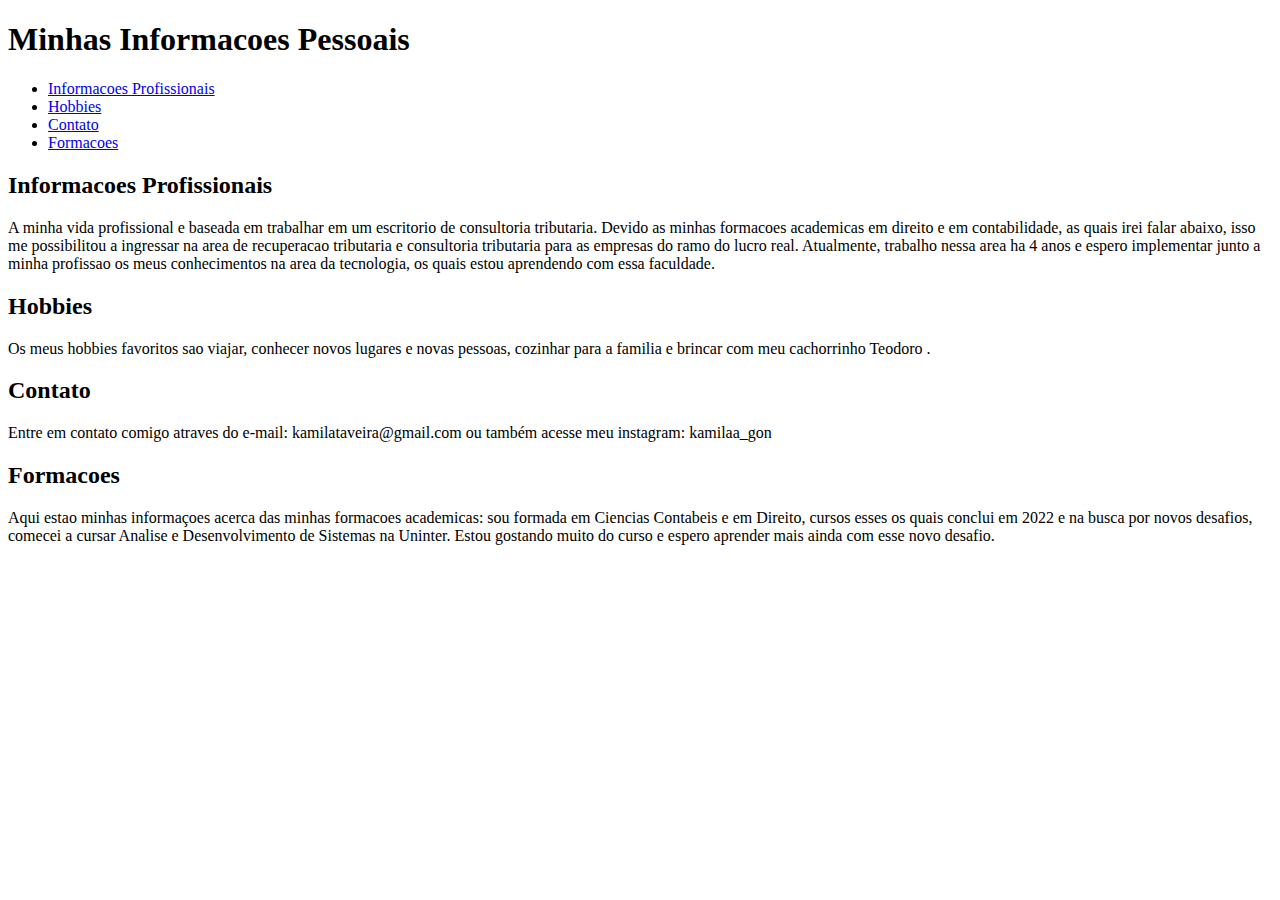
<file: index.html>
<!DOCTYPE html>
<html>
<head>
    <title>Minhas Informacoes Pessoais</title>
</head>
<body>
    <h1>Minhas Informacoes Pessoais</h1>
    <nav>
        <ul>
            <li><a href="#informacoes profissionais">Informacoes Profissionais</a></li>
            <li><a href="#hobbies">Hobbies</a></li>
            <li><a href="#contato">Contato</a></li>
            <li><a href="#formacoes">Formacoes</a></li>
        </ul>
    </nav>

    <section id="informacoes-profissionais">
        <h2>Informacoes Profissionais</h2>
        <p>A minha vida profissional e baseada em trabalhar em um escritorio de consultoria tributaria. Devido as minhas formacoes academicas em direito e em contabilidade, as quais irei falar abaixo, isso me possibilitou a ingressar na area de recuperacao tributaria e consultoria tributaria para as empresas do ramo do lucro real. Atualmente, trabalho nessa area ha 4 anos e espero implementar junto a minha profissao os meus conhecimentos na area da tecnologia, os quais estou aprendendo com essa faculdade.</p>
    </section>

    <section id="hobbies">
        <h2>Hobbies</h2>
        <p>Os meus hobbies favoritos sao viajar, conhecer novos lugares e novas pessoas, cozinhar para a familia e brincar com meu cachorrinho Teodoro .</p>
    </section>

    <section id="contato">
        <h2>Contato</h2>
        <p>Entre em contato comigo atraves do e-mail: kamilataveira@gmail.com ou também acesse meu instagram: kamilaa_gon </p>
    </section>

    <section id="formacoes">
        <h2>Formacoes</h2>
        <p>Aqui estao minhas informaçoes acerca das minhas formacoes academicas: sou formada em Ciencias Contabeis e em Direito, cursos esses os quais conclui em 2022 e na busca por novos desafios, comecei a cursar Analise e Desenvolvimento de Sistemas na Uninter. Estou gostando muito do curso e espero aprender mais ainda com esse novo desafio.</p>
    </section>
</body>
</html>
</file>
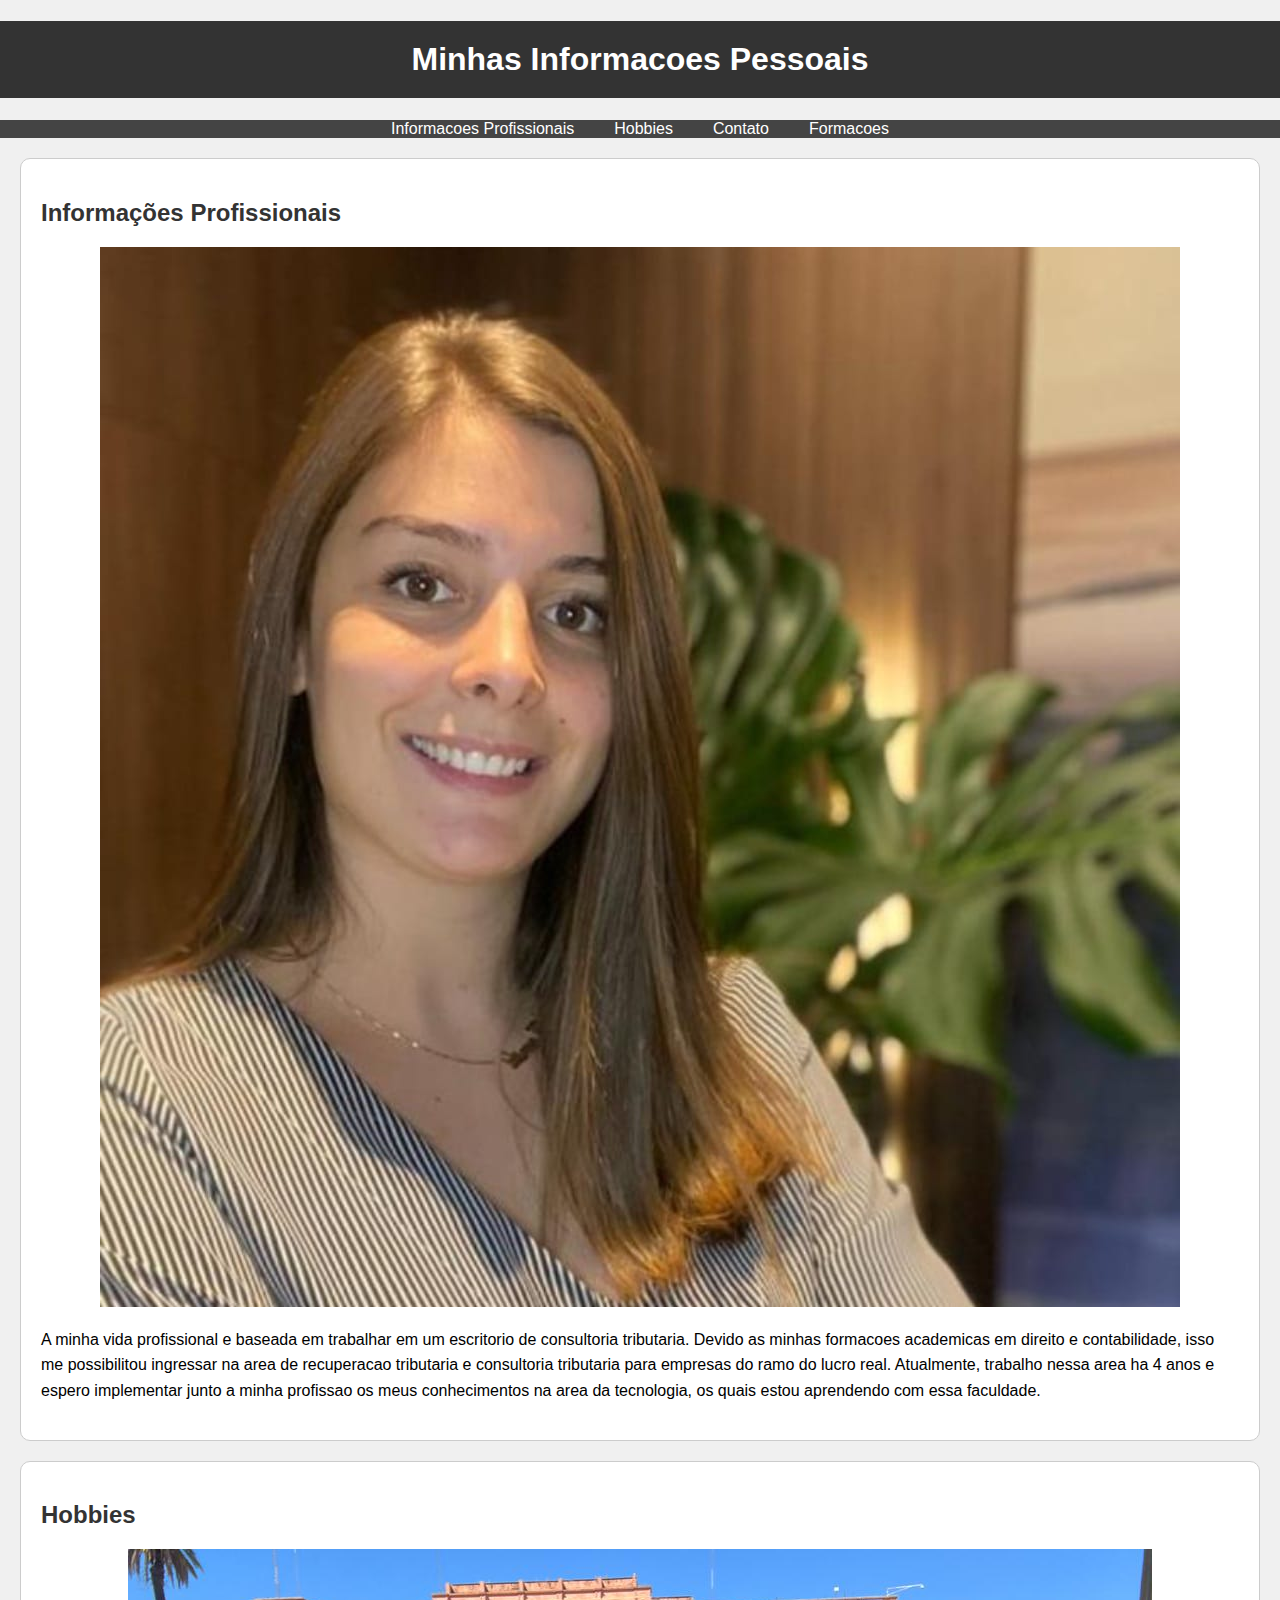
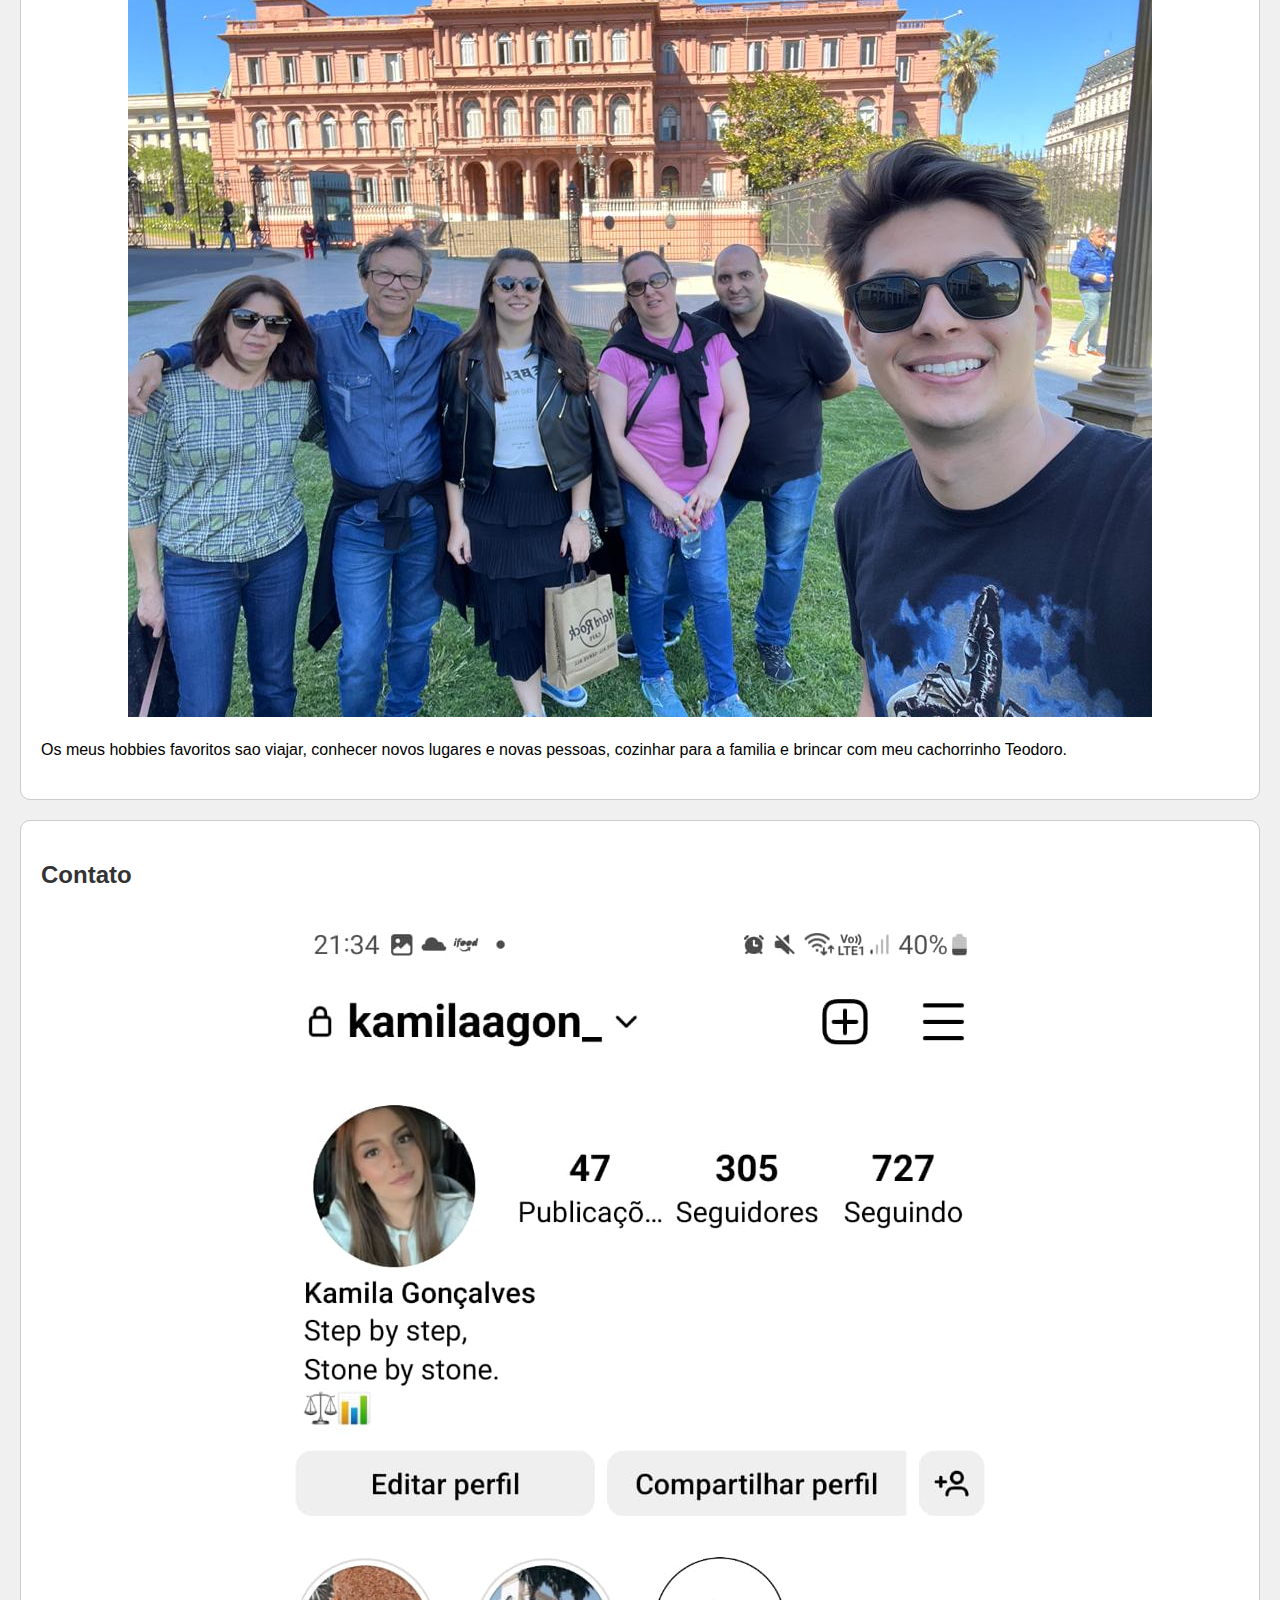
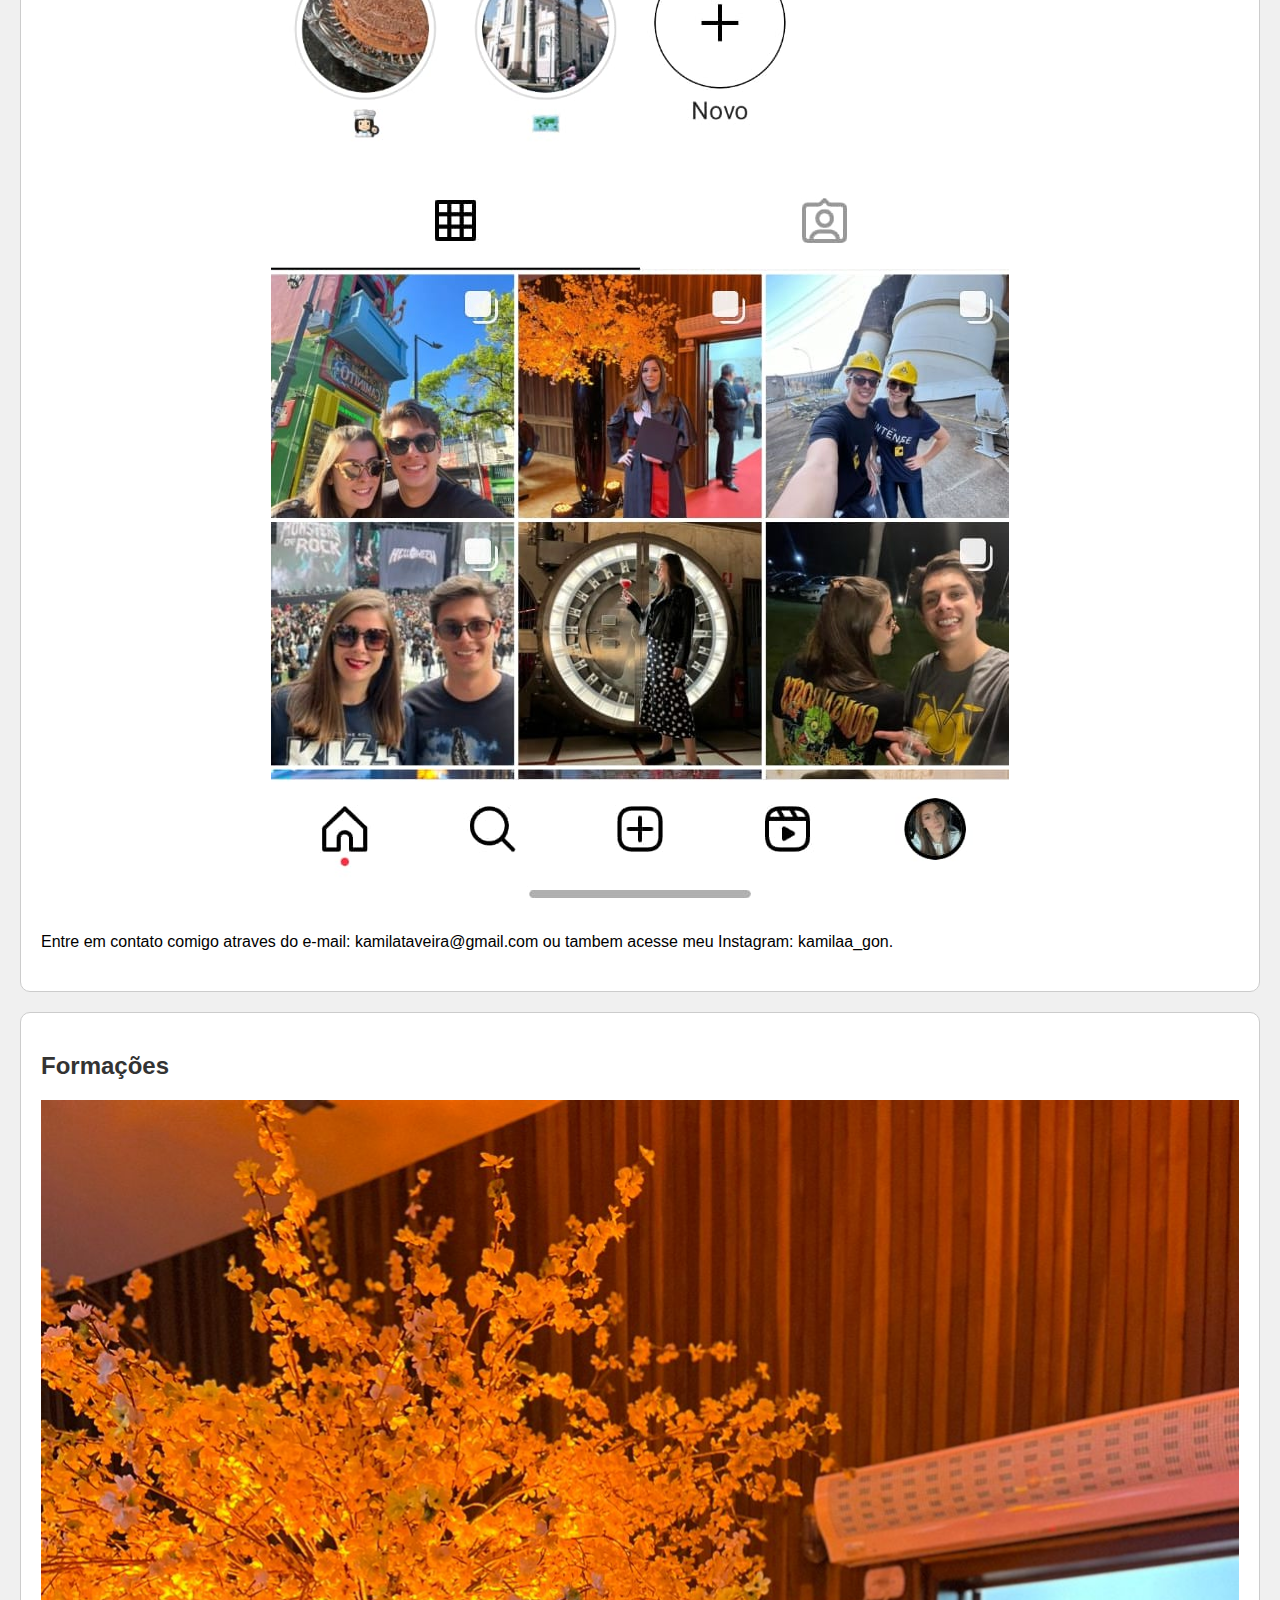
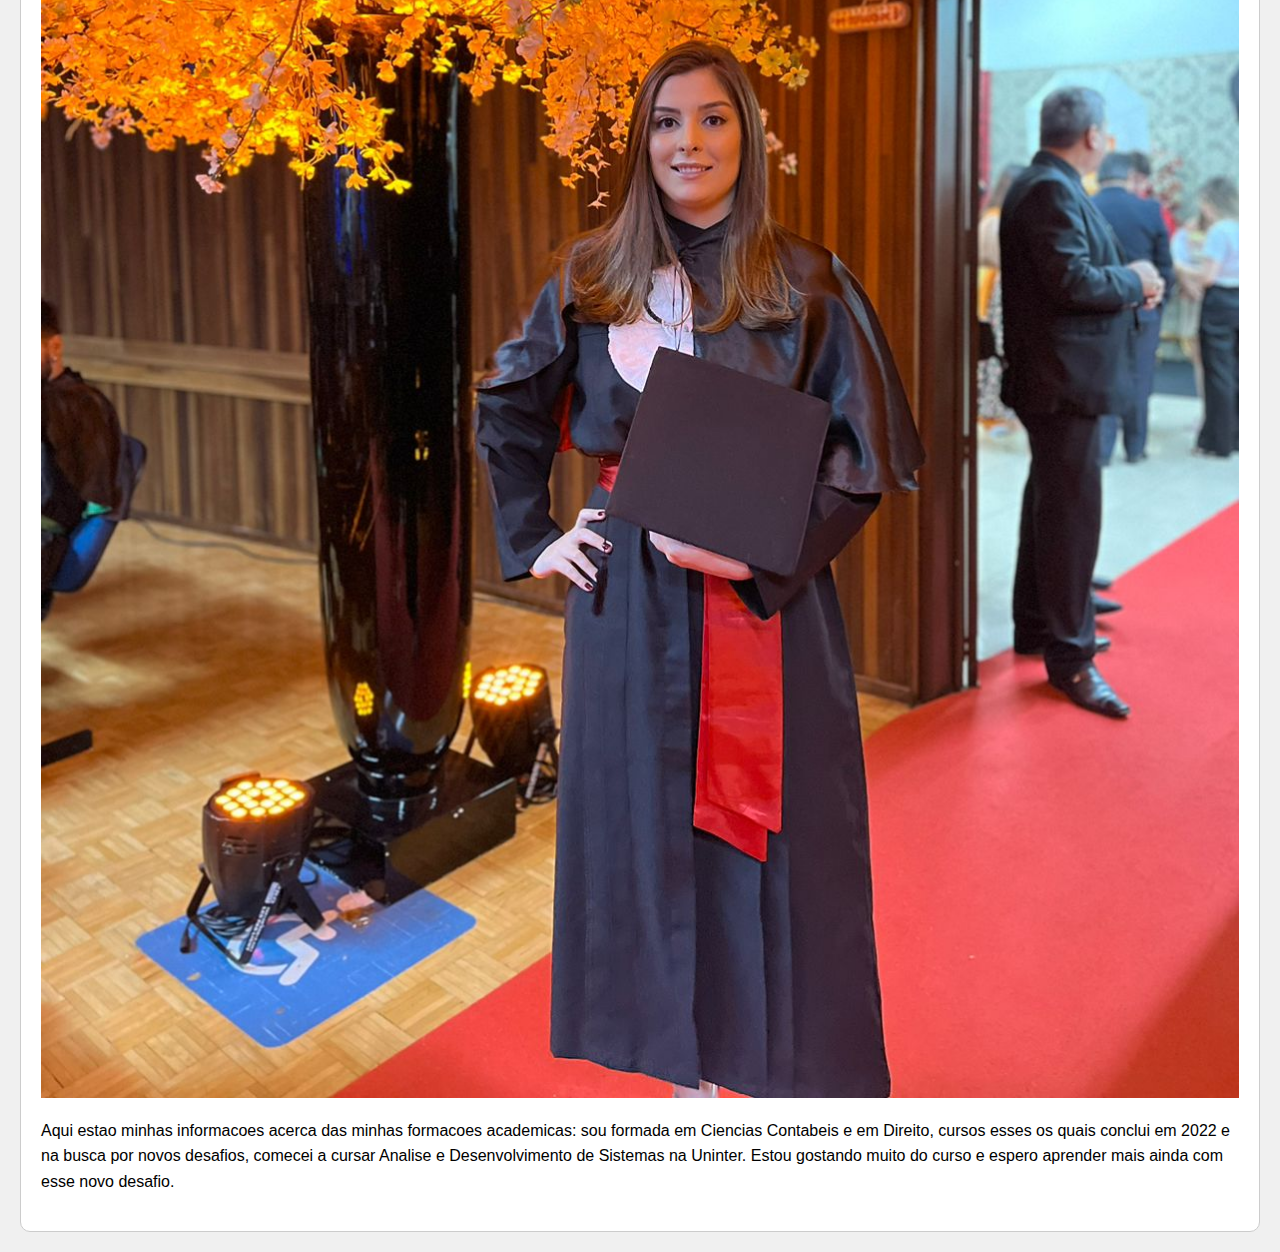
<file: teste.html>
<!DOCTYPE html>
<html>
<head>
    <title>Minhas Informacoes Pessoais</title>
    <style>
        body {
            font-family: Arial, sans-serif;
            background-color: #f0f0f0;
            margin: 0;
            padding: 0;
        }

        h1 {
            background-color: #333;
            color: white;
            text-align: center;
            padding: 20px;
        }

        nav ul {
            list-style: none;
            padding: 0;
            display: flex;
            background-color: #444;
            justify-content: center;
        }

        nav li {
            margin: 0 20px;
        }

        nav a {
            text-decoration: none;
            color: white;
        }

        section {
            background-color: #fff;
            border: 1px solid #ccc;
            margin: 20px;
            padding: 20px;
            border-radius: 10px;
        }

        section h2 {
            color: #333;
        }

        section p {
            line-height: 1.6;
        }

        section img {
            max-width: 100%;
            height: auto;
            display: block;
            margin: 20px auto;
        }
    </style>
</head>
<body>
    <h1>Minhas Informacoes Pessoais</h1>
    <nav>
        <ul>
            <li><a href="#informacoes-profissionais">Informacoes Profissionais</a></li>
            <li><a href="#hobbies">Hobbies</a></li>
            <li><a href="#contato">Contato</a></li>
            <li><a href="#formacoes">Formacoes</a></li>
        </ul>
    </nav>

    <section id="informacoes-profissionais">
        <h2>Informações Profissionais</h2>
        <img src="imagem1.jpg" alt="Imagem 1">
        <p>A minha vida profissional e baseada em trabalhar em um escritorio de consultoria tributaria. Devido as minhas formacoes academicas em direito e contabilidade, isso me possibilitou ingressar na area de recuperacao tributaria e consultoria tributaria para empresas do ramo do lucro real. Atualmente, trabalho nessa area ha 4 anos e espero implementar junto a minha profissao os meus conhecimentos na area da tecnologia, os quais estou aprendendo com essa faculdade.</p>
    </section>

    <section id="hobbies">
        <h2>Hobbies</h2>
        <img src="imagem2.jpg" alt="Imagem 2">
        <p>Os meus hobbies favoritos sao viajar, conhecer novos lugares e novas pessoas, cozinhar para a familia e brincar com meu cachorrinho Teodoro.</p>
    </section>

    <section id="contato">
        <h2>Contato</h2>
        <img src="imagem3.jpg" alt="Imagem 3">
        <p>Entre em contato comigo atraves do e-mail: kamilataveira@gmail.com ou tambem acesse meu Instagram: kamilaa_gon.</p>
    </section>

    <section id="formacoes">
        <h2>Formações</h2>
        <img src="imagem4.jpg" alt="Imagem 4">
        <p>Aqui estao minhas informacoes acerca das minhas formacoes academicas: sou formada em Ciencias Contabeis e em Direito, cursos esses os quais conclui em 2022 e na busca por novos desafios, comecei a cursar Analise e Desenvolvimento de Sistemas na Uninter. Estou gostando muito do curso e espero aprender mais ainda com esse novo desafio.</p>
    </section>
</body>
</html>
</file>
